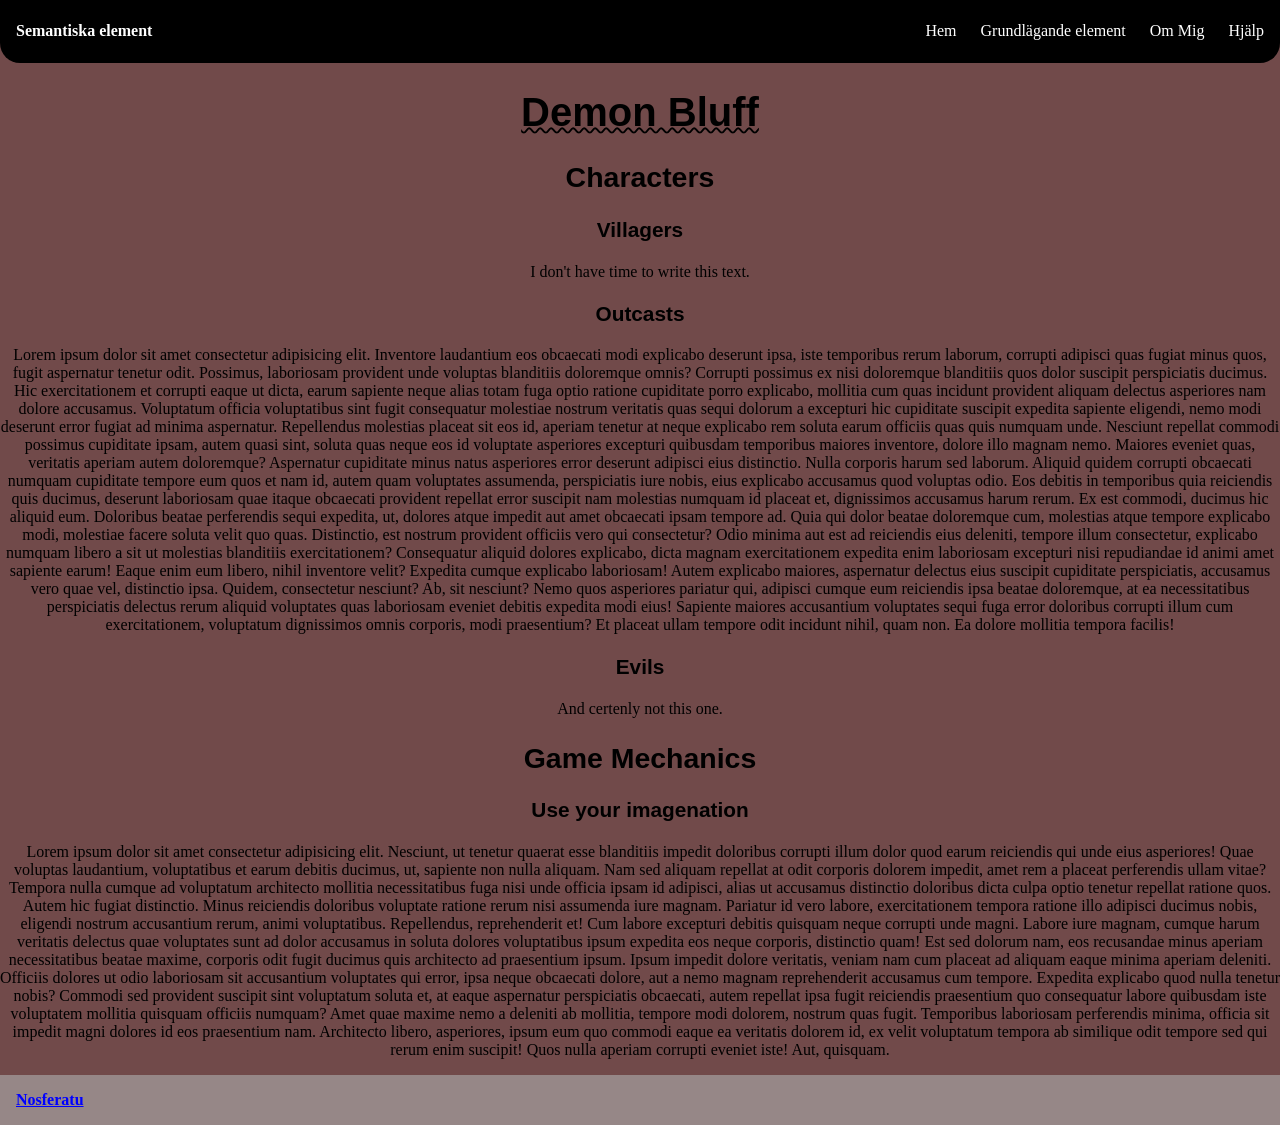
<file: index.html>
<!DOCTYPE html>
<html lang="sv">
<head>
    <meta charset="UTF-8">
    <meta name="viewport" content="width=device-width, initial-scale=1.0">
    <title>Semantic Elements</title>
    <link rel="stylesheet" href="/css/Style2.css">
</head>
<body>
    <header>
        <span>Semantiska element</span>

        <nav>
            <ul>
                <li><a class="nav-link" href="bipbop.html">Hem</a></li>
                <li><a class="nav-link" href="#">Grundlägande element</a></li>
                <li><a class="nav-link" href="#">Om Mig</a></li>
                <li><a class="nav-link" href="#mechanics">Hjälp</a></li>
            </ul>
        </nav>


    </header>
    <main>
        <h1>Demon Bluff</h1>
        <h2>Characters</h2>
        <h3>Villagers</h3>
        <p>I don't have time to write this text.</p>
        <h3>Outcasts</h3>
        <p> Lorem ipsum dolor sit amet consectetur adipisicing elit. Inventore laudantium eos obcaecati modi explicabo deserunt ipsa, iste temporibus rerum laborum, corrupti adipisci quas fugiat minus quos, fugit aspernatur tenetur odit. Possimus, laboriosam provident unde voluptas blanditiis doloremque omnis? Corrupti possimus ex nisi doloremque blanditiis quos dolor suscipit perspiciatis ducimus. Hic exercitationem et corrupti eaque ut dicta, earum sapiente neque alias totam fuga optio ratione cupiditate porro explicabo, mollitia cum quas incidunt provident aliquam delectus asperiores nam dolore accusamus. Voluptatum officia voluptatibus sint fugit consequatur molestiae nostrum veritatis quas sequi dolorum a excepturi hic cupiditate suscipit expedita sapiente eligendi, nemo modi deserunt error fugiat ad minima aspernatur. Repellendus molestias placeat sit eos id, aperiam tenetur at neque explicabo rem soluta earum officiis quas quis numquam unde. Nesciunt repellat commodi possimus cupiditate ipsam, autem quasi sint, soluta quas neque eos id voluptate asperiores excepturi quibusdam temporibus maiores inventore, dolore illo magnam nemo. Maiores eveniet quas, veritatis aperiam autem doloremque? Aspernatur cupiditate minus natus asperiores error deserunt adipisci eius distinctio. Nulla corporis harum sed laborum. Aliquid quidem corrupti obcaecati numquam cupiditate tempore eum quos et nam id, autem quam voluptates assumenda, perspiciatis iure nobis, eius explicabo accusamus quod voluptas odio. Eos debitis in temporibus quia reiciendis quis ducimus, deserunt laboriosam quae itaque obcaecati provident repellat error suscipit nam molestias numquam id placeat et, dignissimos accusamus harum rerum. Ex est commodi, ducimus hic aliquid eum. Doloribus beatae perferendis sequi expedita, ut, dolores atque impedit aut amet obcaecati ipsam tempore ad. Quia qui dolor beatae doloremque cum, molestias atque tempore explicabo modi, molestiae facere soluta velit quo quas. Distinctio, est nostrum provident officiis vero qui consectetur? Odio minima aut est ad reiciendis eius deleniti, tempore illum consectetur, explicabo numquam libero a sit ut molestias blanditiis exercitationem? Consequatur aliquid dolores explicabo, dicta magnam exercitationem expedita enim laboriosam excepturi nisi repudiandae id animi amet sapiente earum! Eaque enim eum libero, nihil inventore velit? Expedita cumque explicabo laboriosam! Autem explicabo maiores, aspernatur delectus eius suscipit cupiditate perspiciatis, accusamus vero quae vel, distinctio ipsa. Quidem, consectetur nesciunt? Ab, sit nesciunt? Nemo quos asperiores pariatur qui, adipisci cumque eum reiciendis ipsa beatae doloremque, at ea necessitatibus perspiciatis delectus rerum aliquid voluptates quas laboriosam eveniet debitis expedita modi eius! Sapiente maiores accusantium voluptates sequi fuga error doloribus corrupti illum cum exercitationem, voluptatum dignissimos omnis corporis, modi praesentium? Et placeat ullam tempore odit incidunt nihil, quam non. Ea dolore mollitia tempora facilis!
        </p>
        <h3>Evils</h3>
        <p>And certenly not this one.</p>
        <section id="mechanics">
            <h2>Game Mechanics</h2>
        </section>
        <h3>Use your <span>imagenation</span></h3>
        <p>Lorem ipsum dolor sit amet consectetur adipisicing elit. Nesciunt, ut tenetur quaerat esse blanditiis impedit doloribus corrupti illum dolor quod earum reiciendis qui unde eius asperiores! Quae voluptas laudantium, voluptatibus et earum debitis ducimus, ut, sapiente non nulla aliquam. Nam sed aliquam repellat at odit corporis dolorem impedit, amet rem a placeat perferendis ullam vitae? Tempora nulla cumque ad voluptatum architecto mollitia necessitatibus fuga nisi unde officia ipsam id adipisci, alias ut accusamus distinctio doloribus dicta culpa optio tenetur repellat ratione quos. Autem hic fugiat distinctio. Minus reiciendis doloribus voluptate ratione rerum nisi assumenda iure magnam. Pariatur id vero labore, exercitationem tempora ratione illo adipisci ducimus nobis, eligendi nostrum accusantium rerum, animi voluptatibus. Repellendus, reprehenderit et! Cum labore excepturi debitis quisquam neque corrupti unde magni. Labore iure magnam, cumque harum veritatis delectus quae voluptates sunt ad dolor accusamus in soluta dolores voluptatibus ipsum expedita eos neque corporis, distinctio quam! Est sed dolorum nam, eos recusandae minus aperiam necessitatibus beatae maxime, corporis odit fugit ducimus quis architecto ad praesentium ipsum. Ipsum impedit dolore veritatis, veniam nam cum placeat ad aliquam eaque minima aperiam deleniti. Officiis dolores ut odio laboriosam sit accusantium voluptates qui error, ipsa neque obcaecati dolore, aut a nemo magnam reprehenderit accusamus cum tempore. Expedita explicabo quod nulla tenetur nobis? Commodi sed provident suscipit sint voluptatum soluta et, at eaque aspernatur perspiciatis obcaecati, autem repellat ipsa fugit reiciendis praesentium quo consequatur labore quibusdam iste voluptatem mollitia quisquam officiis numquam? Amet quae maxime nemo a deleniti ab mollitia, tempore modi dolorem, nostrum quas fugit. Temporibus laboriosam perferendis minima, officia sit impedit magni dolores id eos praesentium nam. Architecto libero, asperiores, ipsum eum quo commodi eaque ea veritatis dolorem id, ex velit voluptatum tempora ab similique odit tempore sed qui rerum enim suscipit! Quos nulla aperiam corrupti eveniet iste! Aut, quisquam.</p>
    </main>
    <footer>
        <span><a href="mailto:samuel.moberg@elev.ge.dbgy.se">Nosferatu</a></span>   
    </footer>
</body>
</html>
</file>
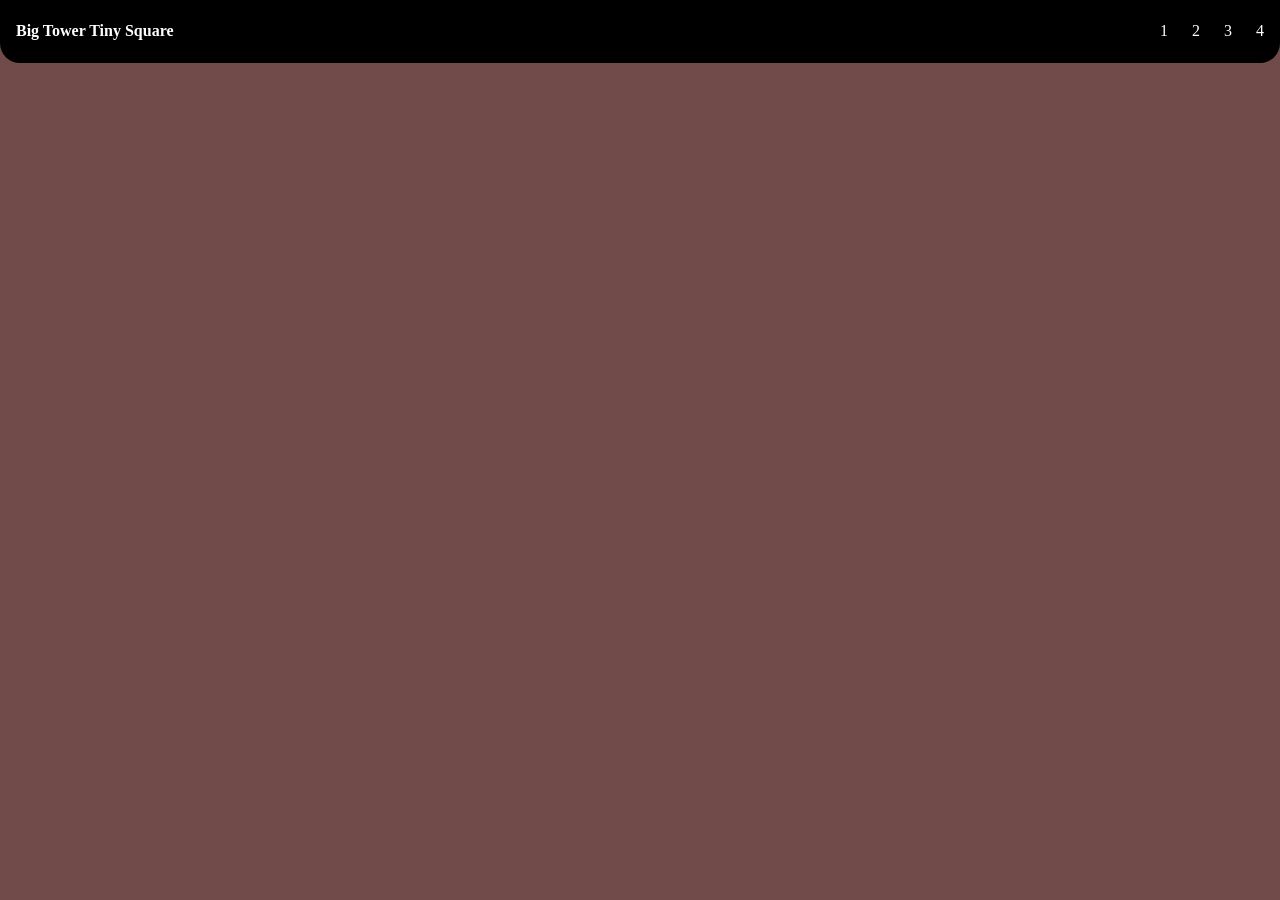
<file: bipbop.html>
<!DOCTYPE html>
<html lang="en">
<head>
    <meta charset="UTF-8">
    <meta name="viewport" content="width=device-width, initial-scale=1.0">
    <title>Document</title>
    <link rel="stylesheet" href="/css/Style2.css">
</head>
<body>
    <header>
        <span>Big Tower Tiny Square</span>
    <nav>
        <ul>
            <li><a class="nav-link" href="/">1</a></li>
            <li><a class="nav-link" href="Hej.html">2</a></li>
            <li>3</li>
            <li>4</li>
        </ul>
    </nav>
</header>
</body>
</html>
</file>
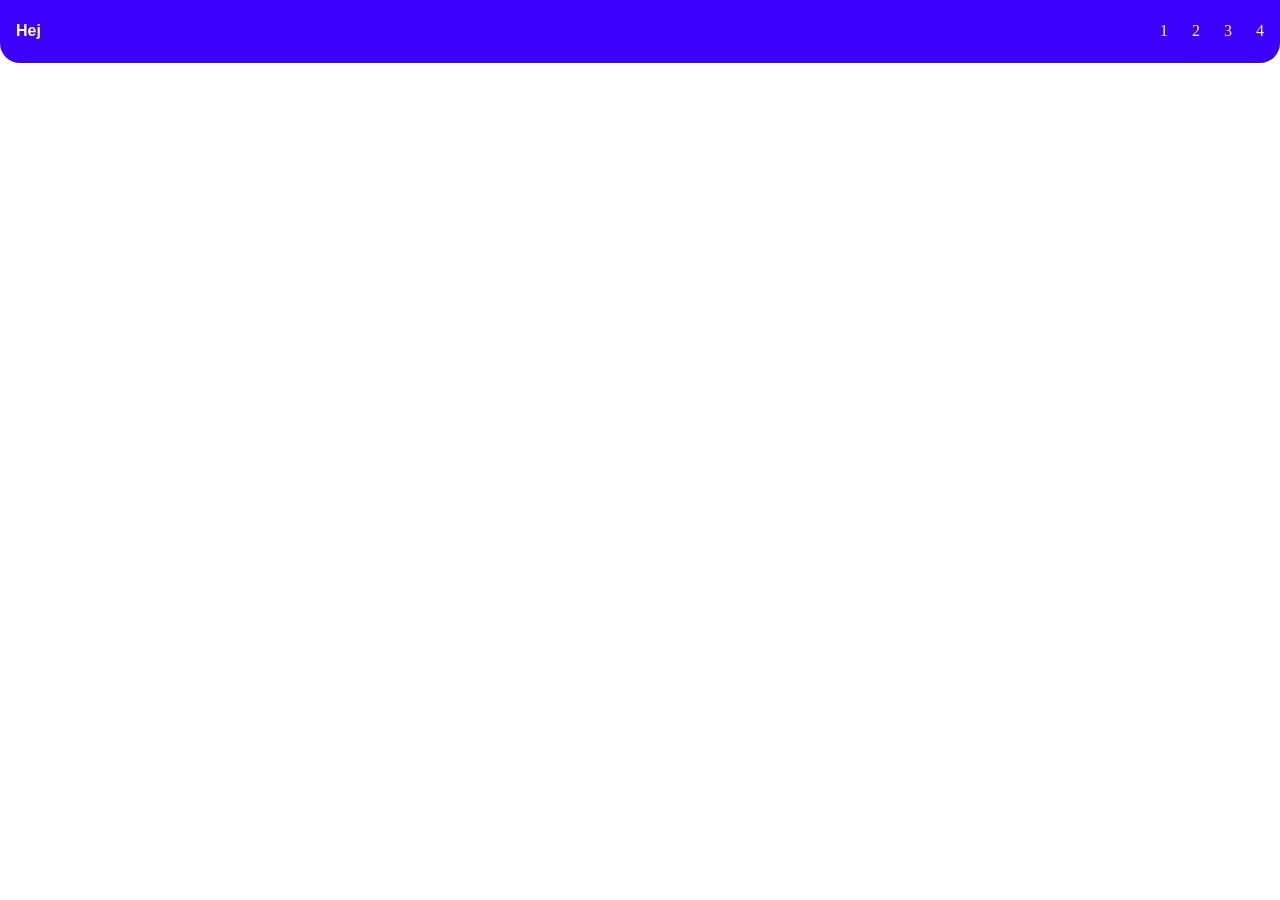
<file: Hej.html>
<!DOCTYPE html>
<html lang="en">
<head>
    <meta charset="UTF-8">
    <meta name="viewport" content="width=device-width, initial-scale=1.0">
    <title>Document</title>
    <link rel="stylesheet" href="/css/Style.css">
</head>
<body>
    <header>
        <span>Hej</span>
    <nav>
        <ul>
            <li><a class="nav-link" href="/">1</a></li>
            <li>2</li>
            <li>3</li>
            <li>4</li>
        </ul>
    </nav>
</header>
</body>
</html>
</file>
<file: css/Style2.css>
html{
    scroll-behavior: smooth;
}
body{
    margin: 0;
    background-color: rgb(113, 74, 74);
}
ul {
    display: flex;
    list-style: none;
    gap: 1.5rem;
}
span{
    font-weight: bold;¨
}
header{
    border-radius:0px 0px 20px 20px;
    display: flex;
    align-items: center;
    background-color: rgb(0, 0, 0);
    color: white;
    justify-content: space-between;
    padding: 0.4rem 1rem;

}
main{
    text-align: center;
}
footer{
    background-color: rgb(150, 135, 135);
    padding:1rem;
}
h1, h2, h3 {
    font-family:'Segoe UI', Tahoma, Geneva, Verdana, sans-serif
    
}
h1 {
    font-size: 2.5rem ;
    text-decoration: underline;
    text-decoration-style: wavy;
    text-decoration-thickness:0.15rem ;
}
h2 {
    font-size: 1.78rem ;
}
h3{
    font-weight: 625 ;
    font-size: 1.3rem ;
}
nav a.nav-link, a.nav-link:visited {
    color:rgb(255, 255, 255);
    text-decoration: none;
}
a.nav-link:hover {
    color: red;
    text-decoration: none;
}
a.nav-link:active {
    color:rgb(109, 12, 12);
}
a:link {
    color:blue;
}
a:visited {
    color:blueviolet;
}
a:hover {
    color:rgb(89, 89, 255);
}
</file>
<file: css/Style.css>
html {
    scroll-behavior: smooth;
}
body{
    margin: 0;
}
header{
    border-radius:0px 0px 20px 20px;
    display: flex;
    background-color: rgb(60, 0, 255);
    padding: 0.4rem 1rem;
    align-items: center;
    justify-content: space-between;
    color: rgb(255, 255, 255);
}
span{
    font-weight: bold;
    font-family: Verdana, Geneva, Tahoma, sans-serif;
}
ul{
    display: flex;
    list-style: none;
    gap: 1.5rem;
}
a.nav-link, a.nav-link:visited {
    color:rgb(255, 255, 255);
    text-decoration: none;
}
a.nav-link:hover {
    color: rgb(255, 156, 64);
}
a.nav-link:active {
    color:rgb(149, 89, 0);
}
</file>
